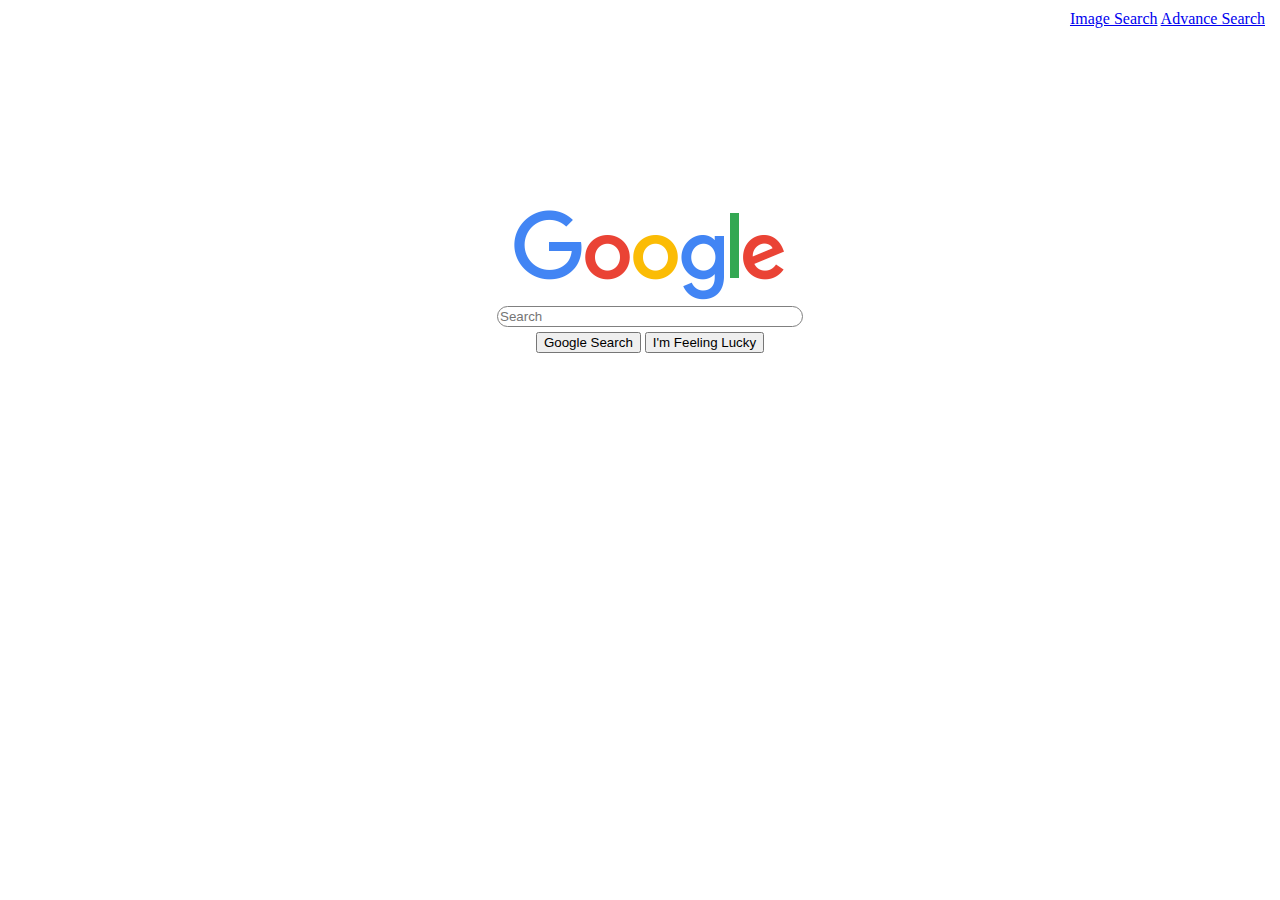
<file: search/index.html>
<!DOCTYPE html>
<html lang="en">
<head>
    <title>Search</title>
    <meta name="viewport" content="width=device-width, initial-scale=1">
    <meta charset="utf-8">
    <link rel="stylesheet" href="https://stackpath.bootstrapcdn.com/bootstrap/4.5.0/css/bootstrap.min.css"
        integrity="sha384-9aIt2nRpC12Uk9gS9baDl411NQApFmC26EwAOH8WgZl5MYYxFfc+NcPb1dKGj7Sk" crossorigin="anonymous">
    <link rel="stylesheet" href="style.css">
    <script type="text/javascript">
        function redirects(){
            document.querySelector('#button1').addEventListener('click',() =>  {
                window.location.href= 'https://google.com/search?q='+document.querySelector('#search-box').value;
            });
            document.querySelector('#button2').onclick = () => {
                window.location.href='http://www.google.com/search?q='+document.querySelector('#search-box').value+'&btnI=Im+Feeling+Lucky';
                };
            };
    </script>
</head>

<body>
    <div id="float-box">
        <a href="ImageSearch.html">Image Search</a>
        <a href="AdvanceSearch.html">Advance Search</a>
    </div>
    <div id="search-container">
        <img src="googlelogo.png"> 
        <form action="javascript:;" onclick="redirects()">
            <input id="search-box" type="text" name="q" placeholder="Search"><br>
            <input id="button1" type="button" value="Google Search">
            <input id="button2" type="button" value="I'm Feeling Lucky">
        </form>
    </div>
</body>

</html>
</file>
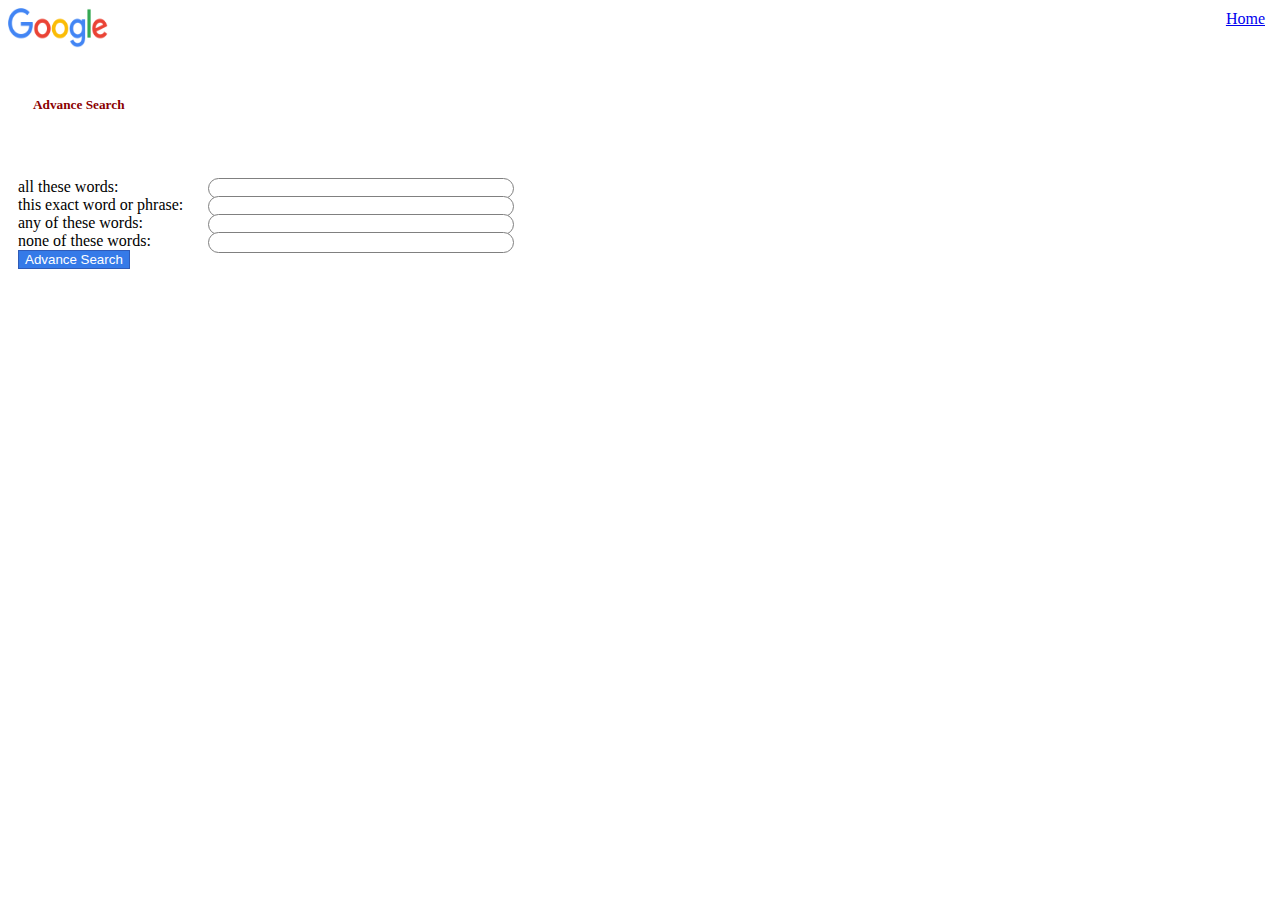
<file: search/AdvanceSearch.html>
<!DOCTYPE html>
<html lang="en">

<head>
    <title>Advance Search</title>
    <meta name="viewport" content="width=device-width, initial-scale=1">
    <link rel="stylesheet" href="https://stackpath.bootstrapcdn.com/bootstrap/4.5.0/css/bootstrap.min.css"
        integrity="sha384-9aIt2nRpC12Uk9gS9baDl411NQApFmC26EwAOH8WgZl5MYYxFfc+NcPb1dKGj7Sk" crossorigin="anonymous">
    <link rel="stylesheet" href="style.css">
</head>

<body>

    <nav class="navbar navbar-light bg-light">
        <img src="googlelogo.png" width="100" height="40" alt="">
        <a class="navbar-brand mb-0 h1" href="#"></a>
        <div id="float-box">
            <a href="index.html">Home</a>
        </div>
      </nav>
      <div class="card">
        <div class="card-body">
            <h5 id="head5">Advance Search</h5>
        </div>
      </div>
    <div id="search-container-adv">
        <form action="https://google.com/search">   
            <label for="as_q">all these words:</label>
            <input id="as_q" class="search-box-adv" type="text" name="as_q"><br>
            <label for="as_epq">this exact word or phrase:</label>
            <input id="as_epq" class="search-box-adv" type="text" name="as_epq"><br>
            <label for="as_oq">any of these words:</label>
            <input id="as_oq" class="search-box-adv" type="text" name="as_oq"><br>
            <label for="as_eq">none of these words:</label>
            <input id="as_eq" class="search-box-adv" type="text" name="as_eq"><br>
            <input id="buttons" type="submit" value="Advance Search">
        </form>
    </div>
</body>

</html>
</file>
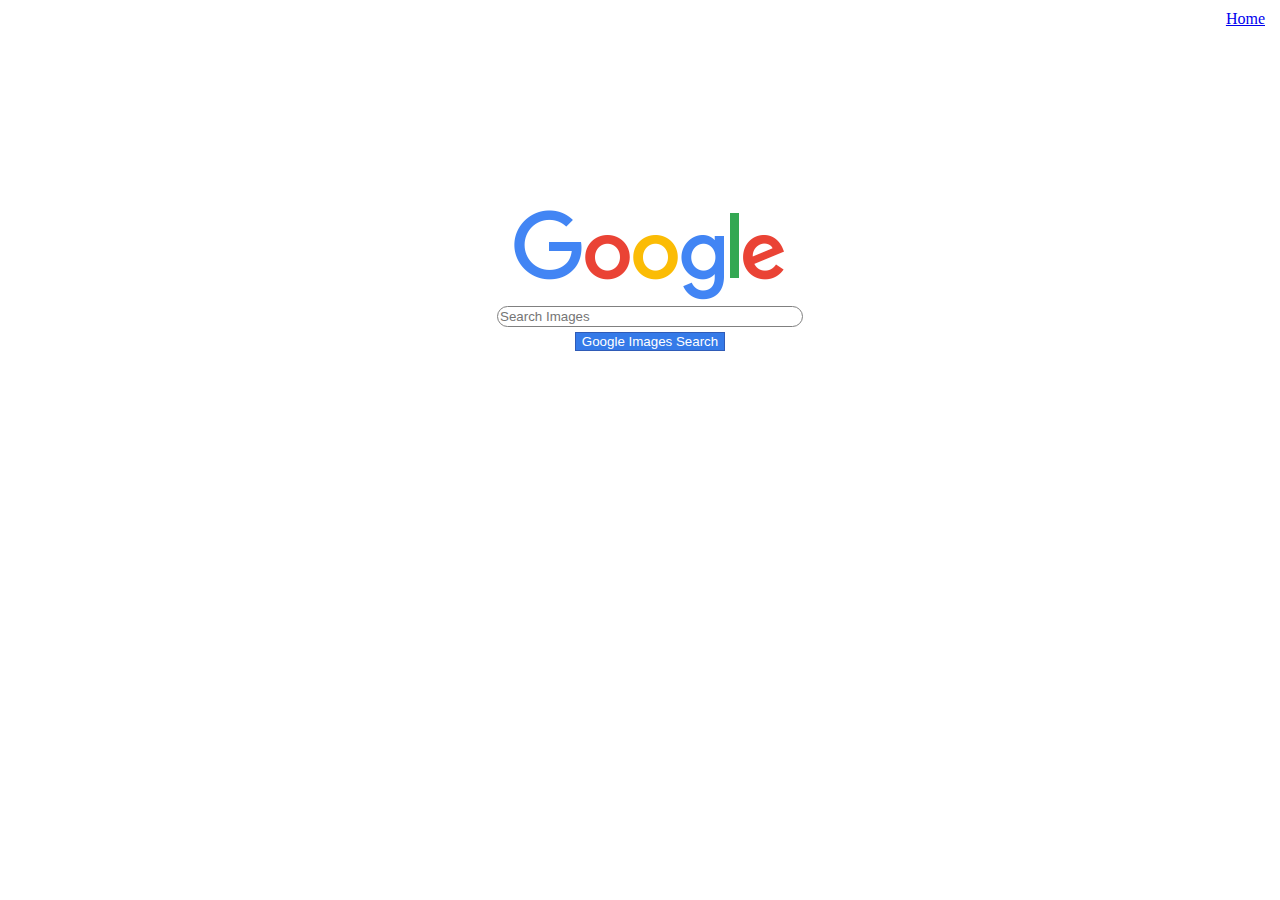
<file: search/ImageSearch.html>
<!DOCTYPE html>
<html lang="en">

<head>
    <title>Image Search</title>
    <meta name="viewport" content="width=device-width, initial-scale=1">
    <link rel="stylesheet" href="https://stackpath.bootstrapcdn.com/bootstrap/4.5.0/css/bootstrap.min.css"
        integrity="sha384-9aIt2nRpC12Uk9gS9baDl411NQApFmC26EwAOH8WgZl5MYYxFfc+NcPb1dKGj7Sk" crossorigin="anonymous">
    <link rel="stylesheet" href="style.css">
</head>

<body>
    <div id="float-box">
        <a href="index.html">Home</a>
    </div>
    <div id="search-container">
        <img src="googlelogo.png"> 
        <form action="https://google.com/search">
            <input type="hidden" name="tbm" value="isch">
            <input id="search-box" type="text" name="q" placeholder="Search Images"><br>
            <input id="buttons" type="submit" value="Google Images Search">
        </form>
    </div>
</body>
</html>
</file>
<file: search/style.css>
#search-container-adv {
    position: relative;
    text-align: left;
    margin: auto;
    margin-top: 50px;
    width: 100%;
    border: 3px;
    padding: 10px;
}
#search-container {
    position: relative;
    text-align: center;
    margin: auto;
    margin-top: 200px;
    width: 100%;
    border: 3px;
    padding: 10px;
}
#search-box {
    border: 1px solid grey;
    padding: 2px;
    width: 300px;
    margin-bottom : 5px;
    border-radius: 15px;
}
.search-box-adv {
    position: absolute;
    border: 1px solid grey;
    width: 300px;
    margin-bottom : 5px;
    border-radius: 15px;
    padding: 2px;
    left: 200px;
}
#buttons{
    background-color: #357ae8;
    border: 1px solid #2f5bb7;
    color : white;
}
#float-box{
    position: absolute;
    top: 10px;
    right: 15px;
}
#head5{
    position: relative;
    margin-top: 40px;
    margin-left: 20px;
    padding: 5px;
    color: darkred;
}
</file>
